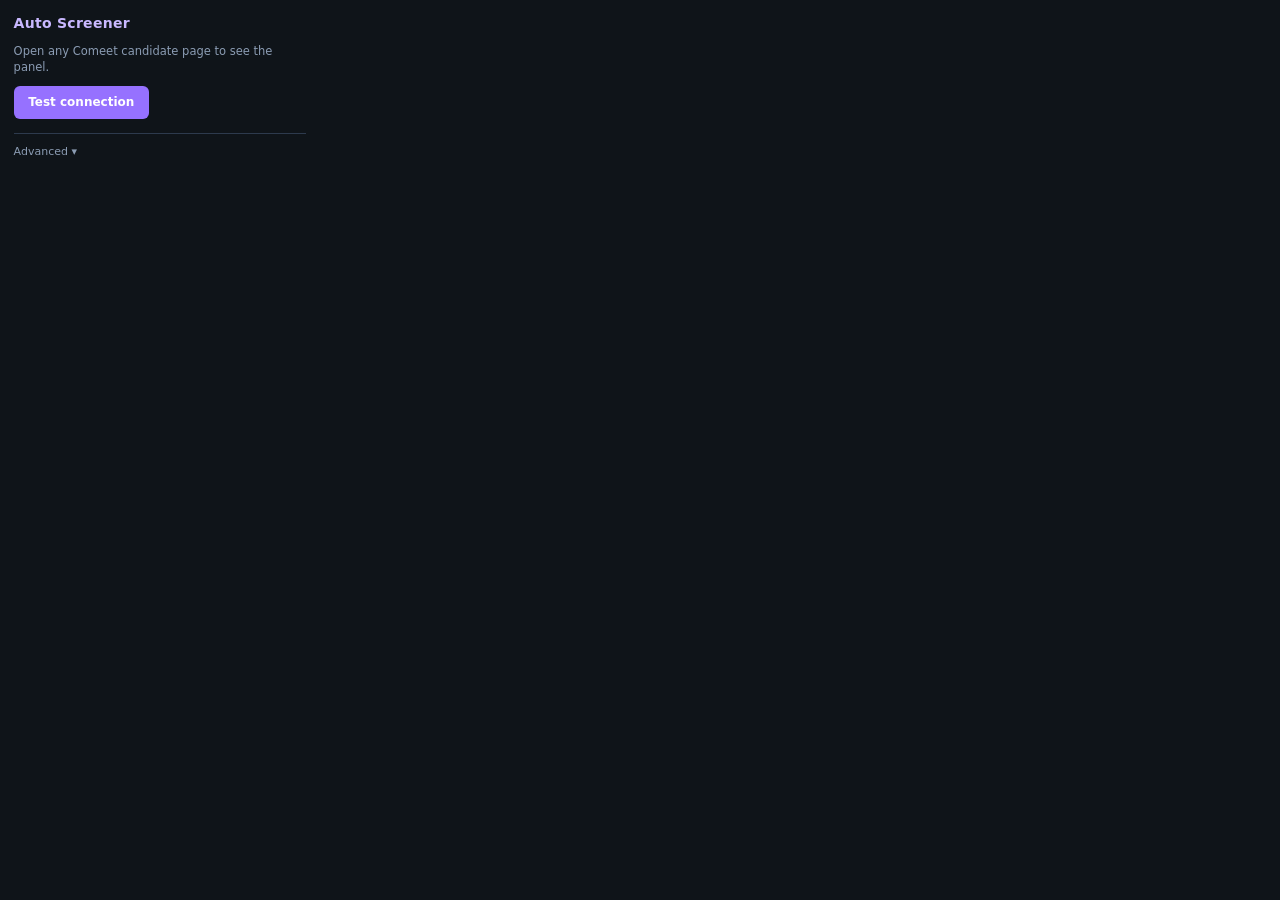
<file: chrome-extension/popup.html>
<!DOCTYPE html>
<html lang="en">
<head>
  <meta charset="utf-8" />
  <title>Auto Screener — Settings</title>
  <style>
    :root {
      --bg: #0f1419;
      --panel: #1a2332;
      --text: #e7ecf3;
      --muted: #8b9cb3;
      --accent: #9671ff;
      --border: #2d3a4d;
      --ok: #4ade80;
      --bad: #fca5a5;
    }
    * { box-sizing: border-box; }
    html, body { margin: 0; padding: 0; }
    body {
      width: 320px;
      background: var(--bg);
      color: var(--text);
      font-family: 'Segoe UI', system-ui, -apple-system, sans-serif;
      font-size: 13px;
      line-height: 1.4;
      padding: 0.85rem;
    }
    h1 {
      margin: 0 0 0.6rem;
      font-size: 14px;
      font-weight: 600;
      color: #c9b8ff;
      letter-spacing: 0.02em;
    }
    .hint {
      font-size: 11.5px;
      color: var(--muted);
      margin-bottom: 0.7rem;
    }
    label {
      display: block;
      font-size: 11px;
      letter-spacing: 0.04em;
      text-transform: uppercase;
      color: var(--muted);
      margin: 0.6rem 0 0.25rem;
      font-weight: 600;
    }
    input[type="text"], input[type="password"], input[type="email"] {
      width: 100%;
      padding: 0.45rem 0.55rem;
      border-radius: 6px;
      border: 1px solid var(--border);
      background: var(--bg);
      color: var(--text);
      font: inherit;
      font-size: 12.5px;
    }
    input:focus { outline: none; border-color: var(--accent); }
    .row { display: flex; gap: 0.4rem; align-items: center; margin-top: 0.85rem; }
    button {
      background: var(--accent);
      color: #fff;
      border: 1px solid rgba(150, 113, 255, 0.92);
      padding: 0.45rem 0.85rem;
      border-radius: 6px;
      font: inherit;
      font-weight: 600;
      font-size: 12px;
      cursor: pointer;
    }
    button.ghost {
      background: transparent;
      color: var(--muted);
      border-color: var(--border);
    }
    .status {
      font-size: 11.5px;
      margin-left: auto;
      color: var(--muted);
    }
    .status.ok  { color: var(--ok); }
    .status.err { color: var(--bad); }
    .footer {
      margin-top: 0.85rem;
      padding-top: 0.6rem;
      border-top: 1px solid var(--border);
      font-size: 11px;
      color: var(--muted);
    }
    .footer a { color: #c9b8ff; text-decoration: none; }
    .footer a:hover { text-decoration: underline; }
    .linklike {
      background: transparent; border: none; color: var(--muted);
      padding: 0; font: inherit; font-size: 11px; cursor: pointer;
    }
    .linklike:hover { color: var(--text); }
  </style>
</head>
<body>
  <h1>Auto Screener</h1>
  <div class="hint" id="hint">Open any Comeet candidate page to see the panel.</div>

  <div class="row" style="margin-top:0.4rem;">
    <button id="test" type="button">Test connection</button>
    <span id="status" class="status"></span>
  </div>

  <div class="footer">
    <button id="btnAdvanced" type="button" class="linklike">Advanced ▾</button>
  </div>

  <div id="advanced" style="display:none; margin-top:0.5rem; padding-top:0.5rem; border-top:1px solid var(--border);">
    <label for="backend">Backend URL</label>
    <input id="backend" type="text" autocomplete="off" />

    <label for="token">API token</label>
    <input id="token" type="password" autocomplete="off" />

    <div class="row">
      <button id="save" type="button">Save</button>
    </div>
  </div>

  <script src="embedded-config.js"></script>
  <script src="popup.js"></script>
</body>
</html>
</file>
